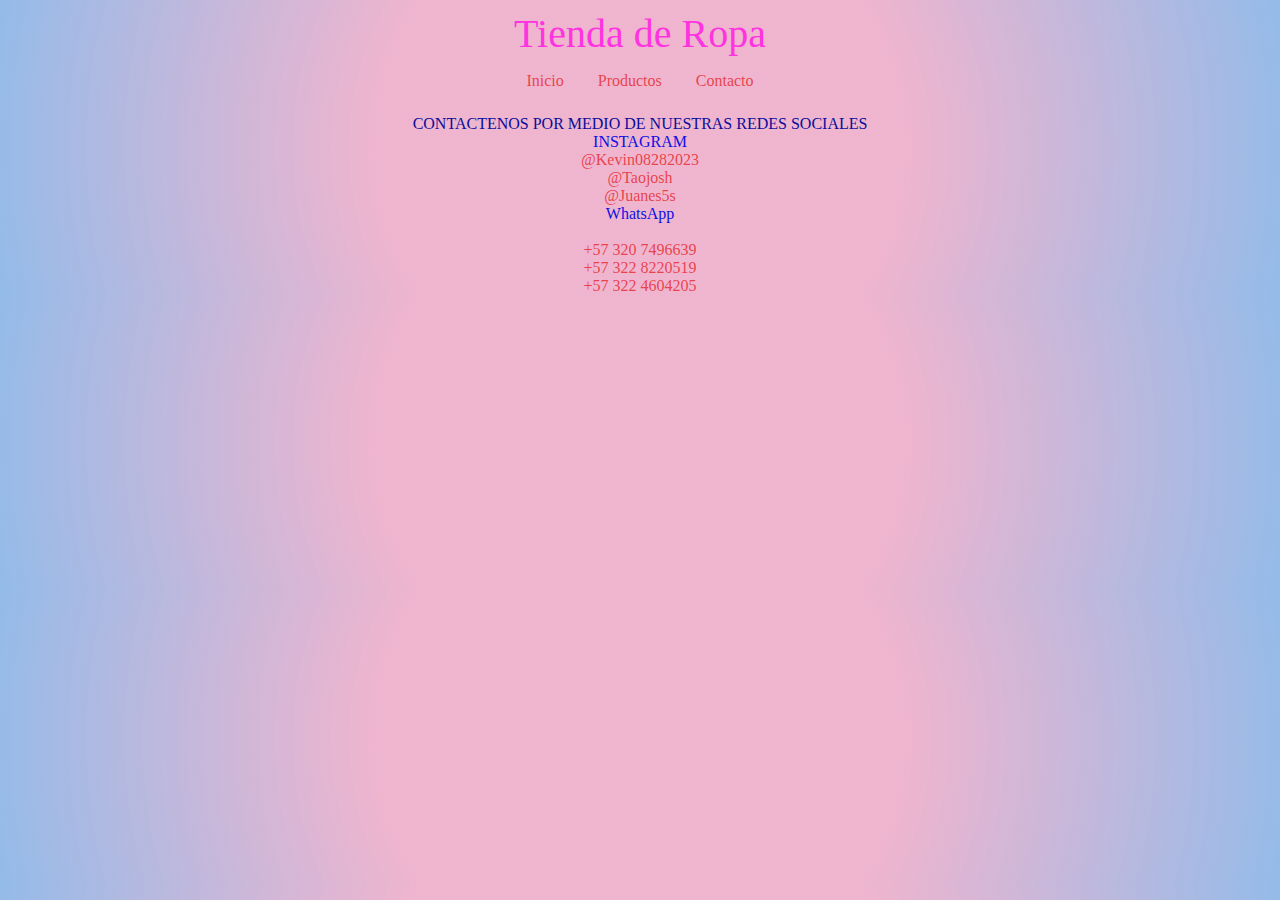
<file: contacto.html>
<!DOCTYPE html>
<html lang="es">
<head>
    <meta charset="UTF-8">
    <meta name="viewport" content="width=device-width, initial-scale=1.0">
    <title>Tienda de Ropa</title>
    <link rel="stylesheet" href="estilos.css">
     <link rel="icon" href="imagene/logo.png" type="imagene/png">
</head>
<body>
    <header>
        <h1 class="titu">Tienda de Ropa</h1>
        <nav>
            <ul id="menu">
                <li><a href="index.html">Inicio</a></li>
                <li><a href="productos.html">Productos</a></li>
                <li><a href="contacto.html">Contacto</a></li>
            </ul>
        </nav>
    </header>
    <center>
<p id="ulti">CONTACTENOS POR MEDIO DE NUESTRAS REDES SOCIALES <br><p>INSTAGRAM</p>
    @Kevin08282023 <br> @Taojosh <br> @Juanes5s <p id="1">WhatsApp</p>
    <br>
+57 320 7496639 <br>
+57 322 8220519 <br>
+57 322 4604205 

</p>
</center>


</body>
</file>
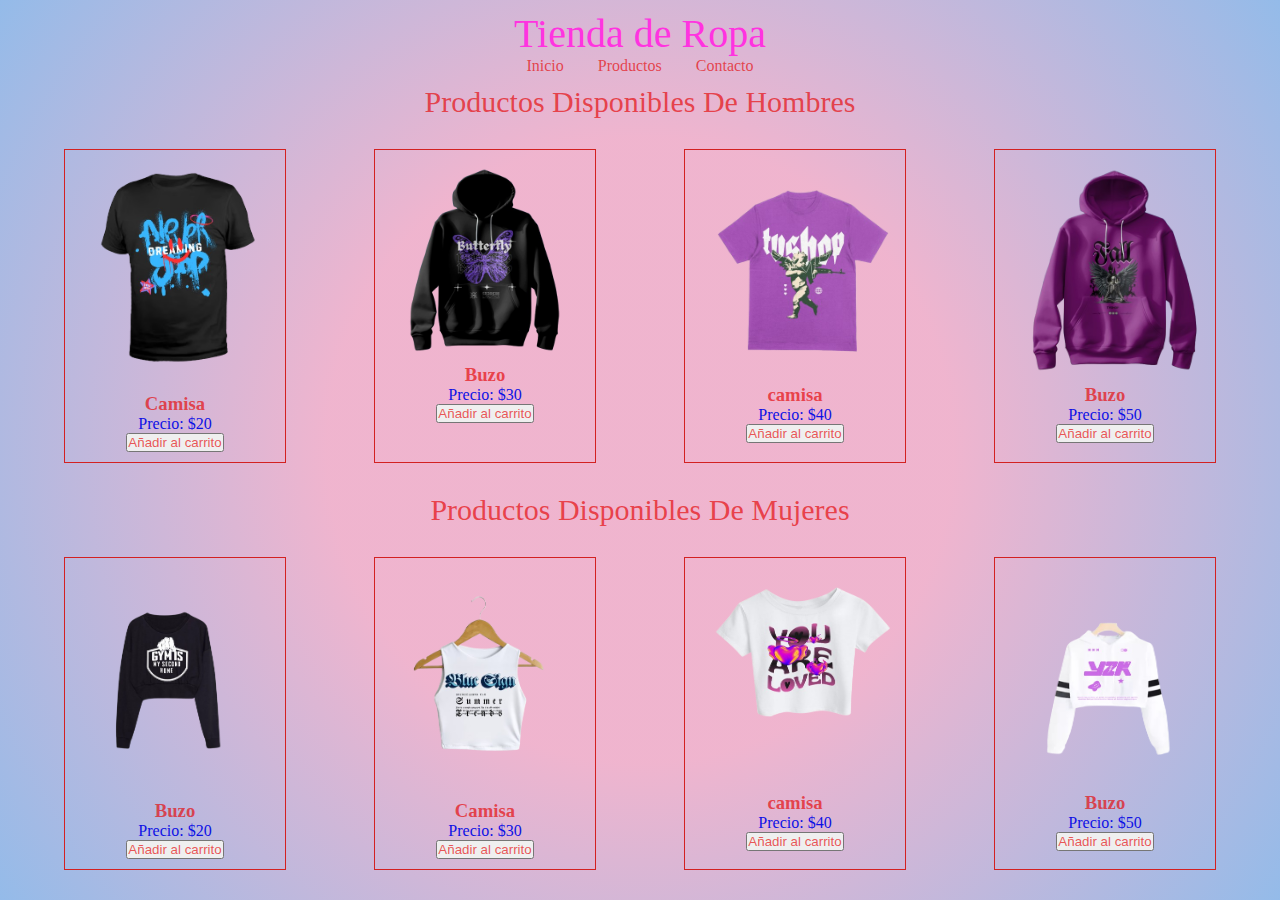
<file: productos.html>
<!DOCTYPE html>
<html lang="es">
<head>
    <meta charset="UTF-8">
    <meta name="viewport" content="width=device-width, initial-scale=1.0">
    <title>Tienda de Ropa</title>
    <link rel="stylesheet" href="estilos.css">
     <link rel="icon" href="imagene/logo.png" type="imagene/png">
</head>
<body>
    <header>
        <h1 class="titu">Tienda de Ropa</h1>
        <nav>
            <ul>
                <li><a href="index.html">Inicio</a></li>
                <li><a href="productos.html">Productos</a></li>
                <li><a href="contacto.html">Contacto</a></li>
            </ul>
        </nav>
    </header>

    <main>
        <h2 class="text">Productos Disponibles De Hombres</h2>
        <div class="product-list">
            <div class="product-item">
                <img src="imagene/camisa 1.png" alt="Camisa">
                <h3>Camisa</h3>
                <p>Precio: $20</p>
                <button>Añadir al carrito</button>
            </div>
            <div class="product-item">
                <img src="imagene/buso_1.png" alt="Buzo">
                <h3>Buzo</h3>
                <p>Precio: $30</p>
                <button>Añadir al carrito</button>
            </div>
            <div class="product-item">
                <img id="you" src="imagene/camisa.png" alt="camisa">
                <h3>camisa</h3>
                <p>Precio: $40</p>
                <button>Añadir al carrito</button>
            </div>
            <div class="product-item">
                <img id="you" src="imagene/buzo.png" alt="Buzo">
                <h3>Buzo</h3>
                <p>Precio: $50</p>
                <button>Añadir al carrito</button>
            </div>
        </div>
        <h2 class="text">Productos Disponibles De Mujeres</h2>
        <div class="product-list">
            <div class="product-item">
                <img src="imagene/buzo_m.png" alt="Camisa">
                <h3>Buzo</h3>
                <p>Precio: $20</p>
                <button>Añadir al carrito</button>
            </div>
            <div class="product-item">
                <img src="imagene/camisa_m.png" alt="Buzo">
                <h3>Camisa</h3>
                <p>Precio: $30</p>
                <button>Añadir al carrito</button>
            </div>
            <div class="product-item">
                <img id="you" src="imagene/camisa_m_1.png" alt="camisa">
                <h3>camisa</h3>
                <p>Precio: $40</p>
                <button>Añadir al carrito</button>
            </div>
            <div class="product-item">
                <img id="you" src="imagene/buzo_m_1.png" alt="Buzo">
                <h3>Buzo</h3>
                <p>Precio: $50</p>
                <button>Añadir al carrito</button>
            </div>
        </div>
    </main>
</body>
    </html>
</file>
<file: estilos.css>
* {
margin: 0;
padding: 0;
text-decoration: none;
color: #e50707ae;
font: Comic sans ms;
}
.titu{
    color: #ff33e0;
    font: 40px Segoe Print;
}
body {
    background: rgb(238,174,202);
background: radial-gradient(circle, rgba(238,174,202,0.9192927170868347) 40%, rgba(148,187,233,1) 100%);

}

#menu {

width: 960px;
margin: 10px auto;
padding: 5px;
text-align: center;
text-decoration: none;
}

#principal {
    display: flex;
    justify-content: space-around;
    align-items: center;
    }

#tit_prin {
    font-size: 56px;
    color: #ff33e0;
    font: 40px Segoe Print;
    }
    
    .title_active {
    color: #F4BD76;
    font-weight: 700;
    }
    
    #tex_prin {
    font-size: 34px;
    color: #FFFF80;
    margin: 15px 0;
    }
    

header {
    
    color: white;
    padding: 10px 0;
    text-align: center;
}

nav ul {
    list-style-type: none;
    padding: 0;
}
nav ul li {
    display: inline;
    margin: 0 15px;
}
.product-list {
    display: flex;
    flex-wrap: wrap;
    justify-content: space-around;
    padding: 20px;
}
.product-item {
    border: 1px solid #d32121;
    padding: 10px;
    margin: 10px;
    text-align: center;
    width: 200px;
}
.product-item img {
    width: 100%;
    height: auto;
}
#you{
    width: 220px;
    height: 220px;
    
}
.text{
    text-align: center;
    font: 30px Comic Sans MS;
}

p {
color: #0d10e5;

}
#ulti {
color: rgb(10, 12, 155);

}
</file>
